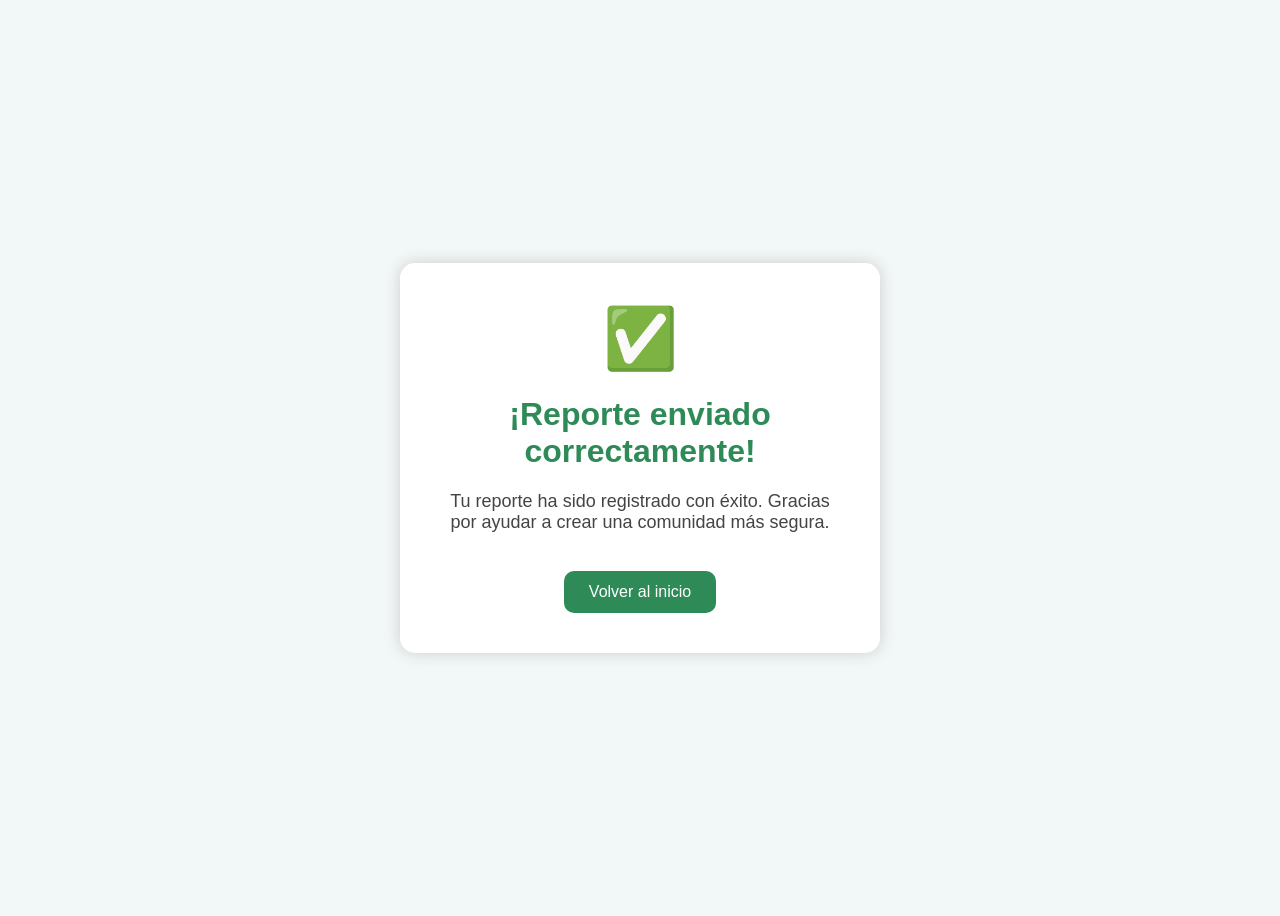
<file: CentinelaDigital/exitoso.html>
<!DOCTYPE html>
<html lang="es">

<head>
    <meta charset="UTF-8">
    <title>Reporte enviado</title>

    <style>

        body {
            font-family: Arial, sans-serif;
            background-color: #f2f8f7;
            display: flex;
            justify-content: center;
            align-items: center;
            height: 100vh;
        }


        .mensaje {
            background: white;
            width: 400px;
            padding: 40px;
            text-align: center;
            border-radius: 15px;
            box-shadow: 0px 0px 15px #ccc;
        }


        h1 {
            color: #2e8b57;
        }


        p {
            font-size: 18px;
            color: #444;
        }


        .icono {
            font-size: 60px;
        }


        button {
            margin-top: 20px;
            background-color: #2e8b57;
            color: white;
            border: none;
            padding: 12px 25px;
            border-radius: 10px;
            cursor: pointer;
            font-size: 16px;
        }


        button:hover {
            background-color: #246b43;
        }

    </style>

</head>


<body>

    <div class="mensaje">

        <div class="icono">
            ✅
        </div>

        <h1>
            ¡Reporte enviado correctamente!
        </h1>

        <p>
            Tu reporte ha sido registrado con éxito.
            Gracias por ayudar a crear una comunidad más segura.
        </p>


        <button onclick="window.location.href='/'">
            Volver al inicio
        </button>


    </div>


</body>

</html>
</file>
